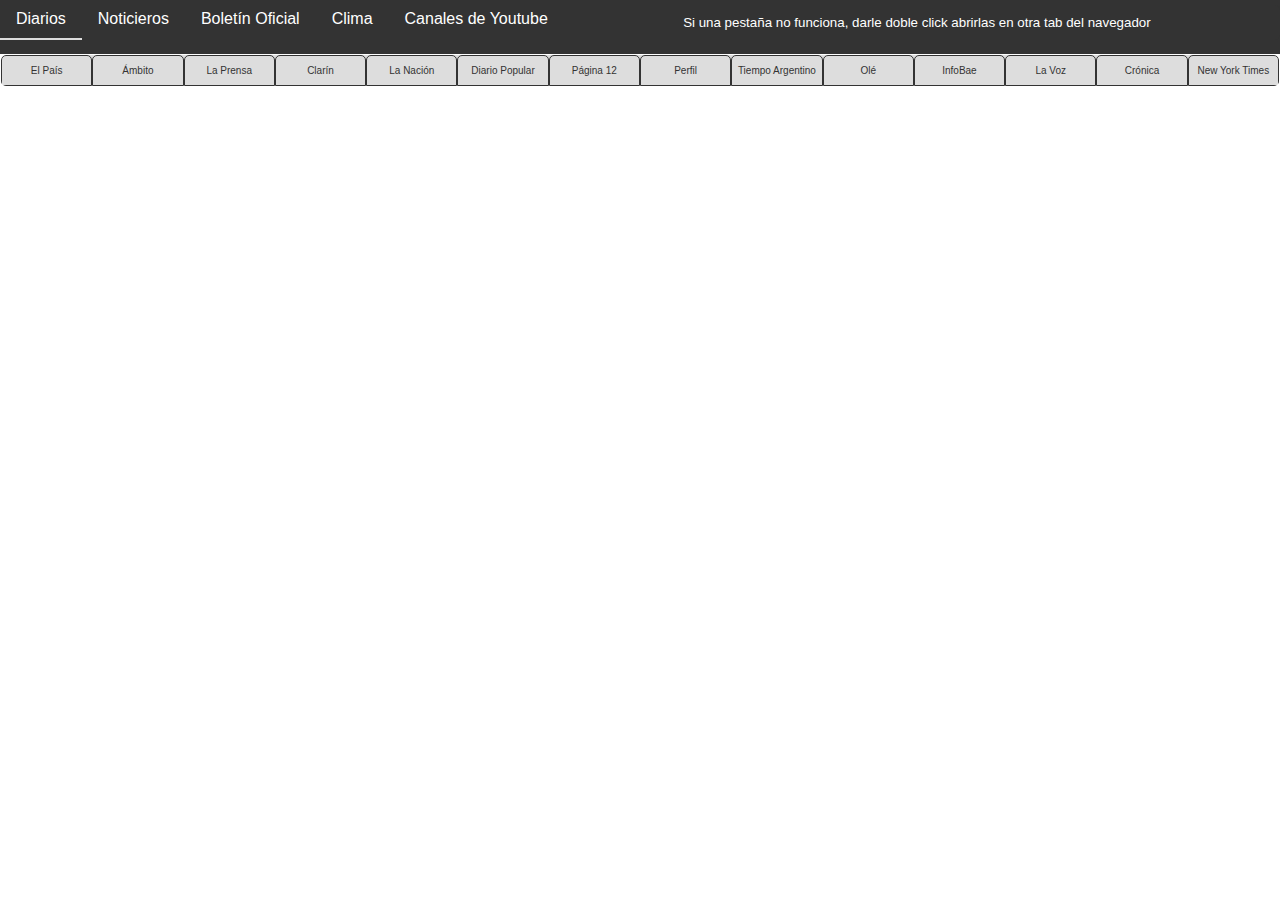
<file: index.html>
<!DOCTYPE html>
<html lang="en">
<head>
  <title>Info Argentina</title>
  <meta charset="utf-8">
  <meta name="viewport" content="width=device-width, initial-scale=1">
  <link rel="stylesheet" type="text/css" href="./styles.css">
  <script src="./index.js"></script>

  <link rel="icon" type="image/jpg" href="./favicon.png"/>
</head>
<body>

<nav>
  <a href="#diarios" onclick="openTab('diarios')">Diarios</a>
  <a href="#noticieros" onclick="openTab('noticieros')">Noticieros</a>
  <a href="#boletinOficial" onclick="openTab('boletinOficial')">Boletín Oficial</a>
  <a href="#clima" onclick="openTab('clima')">Clima</a>
  <a href="#canalesYoutube" onclick="openTab('canalesYoutube')">Canales de Youtube</a>
  <div id="tips-container" onclick="toggleTipsVisibility()">Si una pestaña no funciona, darle doble click abrirlas en
    otra tab del navegador
  </div>
</nav>

<div class="tab-content">

  <!-- Pestaña Diarios ---------------------------------------------------------------------------------------------------------------->
  <div id="diarios" class="tab-pane" style="display: block;">
    <div class="tabs">
      <a href="https://elpais.com/argentina/" target="diariosIframe" ondblclick="openPage(this.href)">El País</a>
      <a href="https://www.ambito.com/" target="diariosIframe" ondblclick="openPage(this.href)">Ámbito</a>
      <a href="https://www.laprensa.com.ar/" target="diariosIframe" ondblclick="openPage(this.href)">La Prensa</a>
      <a href="https://www.clarin.com/" target="diariosIframe" ondblclick="openPage(this.href)">Clarín</a>
      <a href="https://www.lanacion.com.ar/" target="diariosIframe" ondblclick="openPage(this.href)">La Nación</a>
      <a href="https://www.diariopopular.com.ar/" target="diariosIframe" ondblclick="openPage(this.href)">Diario
        Popular</a>
      <a href="https://www.pagina12.com.ar/" target="diariosIframe" ondblclick="openPage(this.href)">Página 12</a>
      <a href="https://www.perfil.com/" target="diariosIframe" ondblclick="openPage(this.href)">Perfil</a>
      <a href="https://www.tiempoar.com.ar/" target="diariosIframe" ondblclick="openPage(this.href)">Tiempo
        Argentino</a>
      <a href="https://www.ole.com.ar/" target="diariosIframe" ondblclick="openPage(this.href)">Olé</a>
      <a href="https://www.infobae.com/" target="diariosIframe" ondblclick="openPage(this.href)">InfoBae</a>
      <a href="https://www.lavoz.com.ar/" target="diariosIframe" ondblclick="openPage(this.href)">La Voz</a>
      <a href="https://www.cronica.com.ar/" target="diariosIframe" ondblclick="openPage(this.href)">Crónica</a>
      <a href="https://www.nytimes.com/" target="diariosIframe" ondblclick="openPage(this.href)">New York Times</a>
    </div>
    <iframe title="diariosIframe" src="https://elpais.com/argentina/" id="diariosIframe"
            name="diariosIframe"></iframe>
  </div>

  <!-- Pestaña Noticieros -------------------------------------------------------------------------------------->
  <div id="noticieros" class="tab-pane">
    <div class="video-container">
      <div class="column">
        <iframe src="https://www.youtube.com/embed/cb12KmMMDJA" title="TN" allowfullscreen></iframe>
      </div>
      <div class="column">
        <iframe src="https://www.youtube.com/embed/4e8Iw3Frf1A" title="La Nación" allowfullscreen></iframe>
      </div>
      <div class="column">
        <iframe src="https://www.youtube.com/embed/avly0uwZzOE" title="Crónica" allowfullscreen></iframe>
      </div>
      <div class="column">
        <iframe src="https://www.youtube.com/embed/QGpHLgRnrx4" title="A24" allowfullscreen></iframe>
      </div>
      <div class="column">
        <iframe src="https://www.youtube.com/embed/4FXpqvatghc" title="C5N" allowfullscreen></iframe>
      </div>
      <div class="column">
        <iframe src="https://www.youtube.com/embed/IZj4NNDK-PE" title="Canal 26" allowfullscreen></iframe>
      </div>
      <div class="column">
        <iframe src="https://www.youtube.com/embed/tsStUN73_6I" title="DW" allowfullscreen></iframe>
      </div>
      <div class="column">
        <iframe src="https://www.youtube.com/embed/Gq6MIaZ501A" title="DTV" allowfullscreen></iframe>
      </div>
      <div class="column">
        <iframe src="https://www.youtube.com/embed/UWgVIzzuiaA" title="Televisión Pública"
                allowfullscreen></iframe>
      </div>
    </div>
  </div>

  <!-- Pestaña Boletín Oficial ---------------------------------------------------------------------------------------------------------------->
  <div id="boletinOficial" class="tab-pane">
    <iframe title="boletinOficial iframe" src="https://www.boletinoficial.gob.ar/" allowfullscreen></iframe>
  </div>


  <!-- Pestaña Clima ---------------------------------------------------------------------------------------------------------------->
  <div id="clima" class="tab-pane">
    <div class="tabs">
      <a href="https://www.meteored.com.ar/mapas-meteorologicos/" target="climaIframe"
         ondblclick="openPage(this.href)">Mapa lluvias</a>
      <a href="https://www.smn.gob.ar/pronostico" target="climaIframe"
         ondblclick="openPage(this.href)">Pronóstico</a>
      <a href="https://www.smn.gob.ar/alertas" target="climaIframe" ondblclick="openPage(this.href)">Alertas</a>
    </div>
    <iframe title="climaIframe" src="https://www.meteored.com.ar/mapas-meteorologicos/" id="climaIframe"
            name="climaIframe"></iframe>
  </div>

  <!-- Pestaña Canales de Youtube ---------------------------------------------------------------------------------------------------------------->
  <div id="canalesYoutube" class="tab-pane">
    <div class="tabs">
      <a href="https://www.youtube.com/@VoceriaPresidencial" target="canalesYoutubeIframe"
         ondblclick="openPage(this.href)">Voceria Presidencial</a>
    </div>
    <iframe title="canalesYoutubeIframe" src="https://www.youtube.com/@VoceriaPresidencial" id="canalesYoutubeIframe"
            name="canalesYoutubeIframe"></iframe>
  </div>


</div>
</body>

</html>
</file>
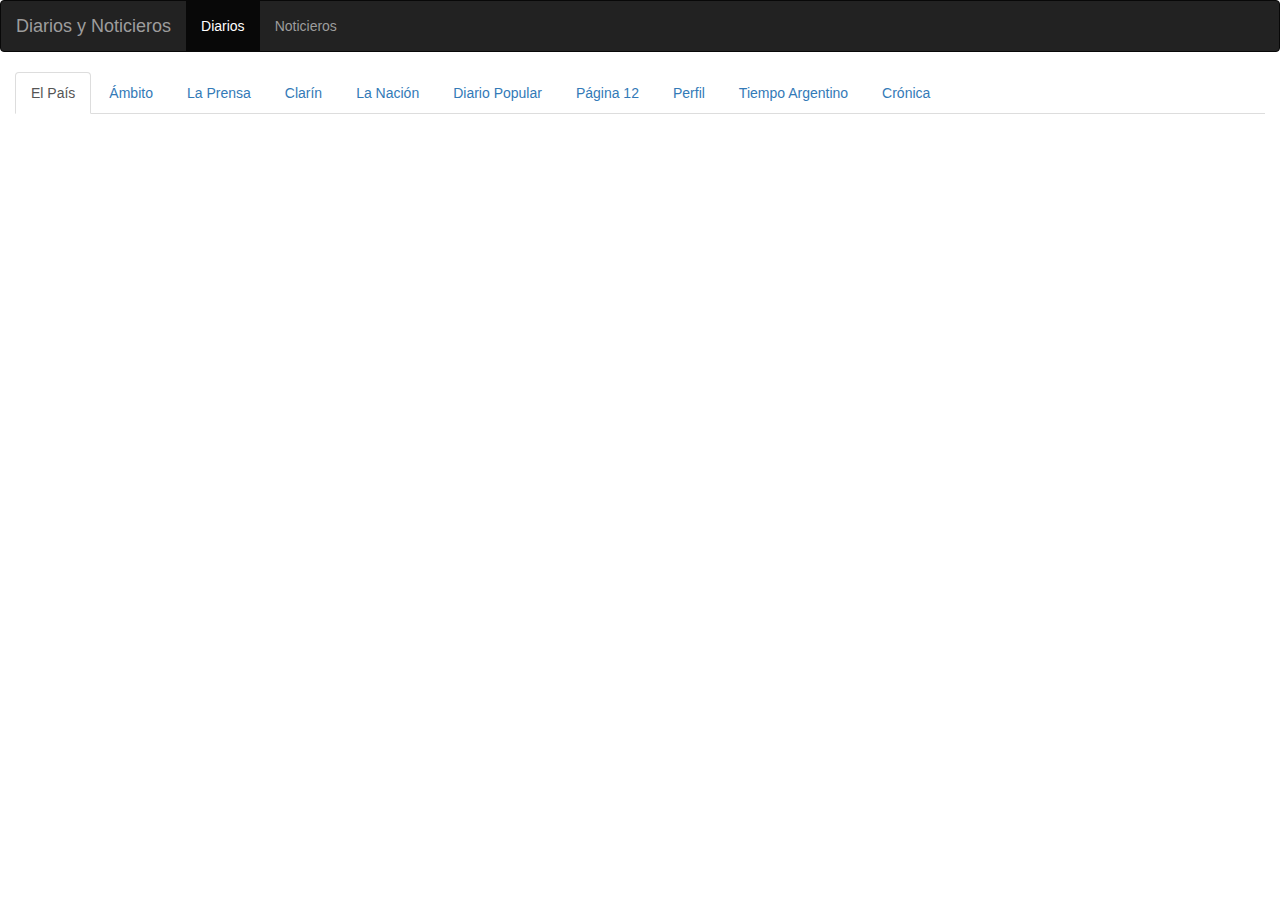
<file: temp.html>
<!DOCTYPE html>
<html lang="en">
<head>
    <title>Diarios y Noticieros</title>
    <meta charset="utf-8">
    <meta name="viewport" content="width=device-width, initial-scale=1">
    <link rel="stylesheet" href="https://maxcdn.bootstrapcdn.com/bootstrap/3.4.1/css/bootstrap.min.css">
</head>
<body>

<nav class="navbar navbar-inverse">
    <div class="container-fluid">
        <div class="navbar-header">
            <a class="navbar-brand" href="#">Diarios y Noticieros</a>
        </div>
        <ul class="nav navbar-nav">
            <li class="active"><a href="#diarios" data-toggle="tab">Diarios</a></li>
            <li><a href="#noticieros" data-toggle="tab">Noticieros</a></li>
        </ul>
    </div>
</nav>

<div class="container-fluid">
    <div class="tab-content">
        <!-- Pestaña Diarios -->
        <div id="diarios" class="tab-pane fade in active">

            <ul class="nav nav-tabs">
                <li class="active"><a href="#elpais" data-toggle="tab">El País</a></li>
                <li><a href="#ambito" data-toggle="tab">Ámbito</a></li>
                <li><a href="#laprensa" data-toggle="tab">La Prensa</a></li>
                <li><a href="#clarin" data-toggle="tab">Clarín</a></li>
                <li><a href="#lanacion" data-toggle="tab">La Nación</a></li>
                <li><a href="#diariopopular" data-toggle="tab">Diario Popular</a></li>
                <li><a href="#pagina12" data-toggle="tab">Página 12</a></li>
                <li><a href="#perfil" data-toggle="tab">Perfil</a></li>
                <li><a href="#tiempoar" data-toggle="tab">Tiempo Argentino</a></li>
                <li><a href="#cronica" data-toggle="tab">Crónica</a></li>
            </ul>
            <div class="tab-content">
                <div id="elpais" class="tab-pane fade in active">
                    <iframe src="https://elpais.com/argentina/" width="100%" height="600px" frameborder="0"></iframe>
                </div>

                <div id="ambito" class="tab-pane fade">
                    <iframe src="https://www.ambito.com/" width="100%" height="600px" frameborder="0"></iframe>
                </div>

                <div id="laprensa" class="tab-pane fade">
                    <iframe src="https://www.laprensa.com.ar/" width="100%" height="600px" frameborder="0"></iframe>
                </div>

                <div id="clarin" class="tab-pane fade">
                    <iframe src="https://www.clarin.com/" width="100%" height="600px" frameborder="0"></iframe>
                </div>

                <div id="lanacion" class="tab-pane fade">
                    <iframe src="https://www.lanacion.com.ar/" width="100%" height="600px" frameborder="0"></iframe>
                </div>

                <div id="diariopopular" class="tab-pane fade">
                    <iframe src="https://www.diariopopular.com.ar/" width="100%" height="600px"
                            frameborder="0"></iframe>
                </div>

                <div id="pagina12" class="tab-pane fade">
                    <iframe src="https://www.pagina12.com.ar/" width="100%" height="600px" frameborder="0"></iframe>
                </div>

                <div id="perfil" class="tab-pane fade">
                    <iframe src="https://www.perfil.com/" width="100%" height="600px" frameborder="0"></iframe>
                </div>

                <div id="tiempoar" class="tab-pane fade">
                    <iframe src="https://www.tiempoar.com.ar/" width="100%" height="600px" frameborder="0"></iframe>
                </div>

                <div id="cronica" class="tab-pane fade">
                    <iframe src="https://www.cronica.com.ar/" width="100%" height="600px" frameborder="0"></iframe>
                </div>
            </div>
        </div>

        <!-- Pestaña Noticieros -->
        <div id="noticieros" class="tab-pane fade">
            <div class="container-fluid">
                <div class="row video-container">
                    <div class="col-lg-4 mb-4">
                        <iframe id="video1" src="https://www.youtube.com/embed/cb12KmMMDJA" frameborder="0"
                                allowfullscreen></iframe>
                    </div>

                    <div class="col-lg-4 mb-4">
                        <iframe id="video2" src="https://www.youtube.com/embed/4e8Iw3Frf1A" frameborder="0"
                                allowfullscreen></iframe>
                    </div>

                    <div class="col-lg-4 mb-4">
                        <iframe id="video3" src="https://www.youtube.com/embed/avly0uwZzOE" frameborder="0"
                                allowfullscreen></iframe>
                    </div>

                    <div class="col-lg-4 mb-4">
                        <iframe id="video4" src="https://www.youtube.com/embed/QGpHLgRnrx4" frameborder="0"
                                allowfullscreen></iframe>
                    </div>

                    <div class="col-lg-4 mb-4">
                        <iframe id="video5" src="https://www.youtube.com/embed/TFUxzueYtyc" frameborder="0"
                                allowfullscreen></iframe>
                    </div>

                    <div class="col-lg-4 mb-4">
                        <iframe id="video6" src="https://www.youtube.com/embed/Tqwhq_8QAGk" frameborder="0"
                                allowfullscreen></iframe>
                    </div>

                    <div class="col-lg-4 mb-4">
                        <iframe id="video7" src="https://www.youtube.com/embed/tsStUN73_6I" frameborder="0"
                                allowfullscreen></iframe>
                    </div>

                    <div class="col-lg-4 mb-4">
                        <iframe id="video8" src="https://www.youtube.com/embed/Gq6MIaZ501A" frameborder="0"
                                allowfullscreen></iframe>
                    </div>

                    <div class="col-lg-4 mb-4">
                        <iframe id="video9" src="https://www.youtube.com/embed/HNNSYYmP7qs" frameborder="0"
                                allowfullscreen></iframe>
                    </div>
                </div>
            </div>
        </div>
    </div>
</div>

<script src="https://ajax.googleapis.com/ajax/libs/jquery/3.7.1/jquery.min.js"></script>
<script src="https://maxcdn.bootstrapcdn.com/bootstrap/3.4.1/js/bootstrap.min.js"></script>
<script src="https://code.jquery.com/jquery-3.5.1.slim.min.js"></script>
<script src="https://cdn.jsdelivr.net/npm/@popperjs/core@2.11.6/dist/umd/popper.min.js"></script>
<script src="https://stackpath.bootstrapcdn.com/bootstrap/4.5.2/js/bootstrap.min.js"></script>

</body>
</html>
</file>
<file: styles.css>
body {
    font-family: Arial, sans-serif;
    margin: 0;
    padding: 0;
}

nav {
    background-color: #333;
    overflow: hidden;
    height: 6vh;
}

nav a {
    float: left;
    display: block;
    color: white;
    text-align: center;
    padding: 10px 16px;
    text-decoration: none;
    border-bottom: 2px solid transparent;
    transition: border-bottom 0.3s, color 0.3s;
}

nav a:hover {
    background-color: #333;
    color: white;
    border-bottom: 2px solid #ddd;
}

.tab-content {
    padding: 1px;
}

.tab-pane {
    display: none;
}

iframe {
    width: 100%;
    border: none;
    display: block;
    height: 90vh;
}

.video-container {
    display: flex;
    flex-wrap: wrap;
}

.video-container iframe {
    width: 100%;
    height: 31vh;
    margin-bottom: 20px;
}

.column {
    width: 33.33%;
    padding: 0 10px;
    box-sizing: border-box;
}

.tabs {
    display: flex;
    background-color: #ddd;
    border-radius: 5px;
    overflow: hidden;
}

.tabs a {
    flex: 1;
    padding: 1vh 0vw;
    margin: 0px 0;
    text-decoration: none;
    border: 1px solid #333;
    text-align: center;
    border-radius: 5px 5px 0 0;
    transition: background-color 0.3s, color 0.3s;
    font-size: x-small;
    color: #333;
}

.tabs a:hover {
    background-color: #333;
    color: #ddd;
}

#tips-container {
    background-color: #333;
    color: #fff;
    padding: 10px;
    text-align: center;
    font-size: small;
    border-radius: 5px;
    font-size: smaller;
    margin-top: 0.5vh; /* Ajusta la posición vertical */
    display: block; /* Asegura que esté visible al inicio */
}
</file>
